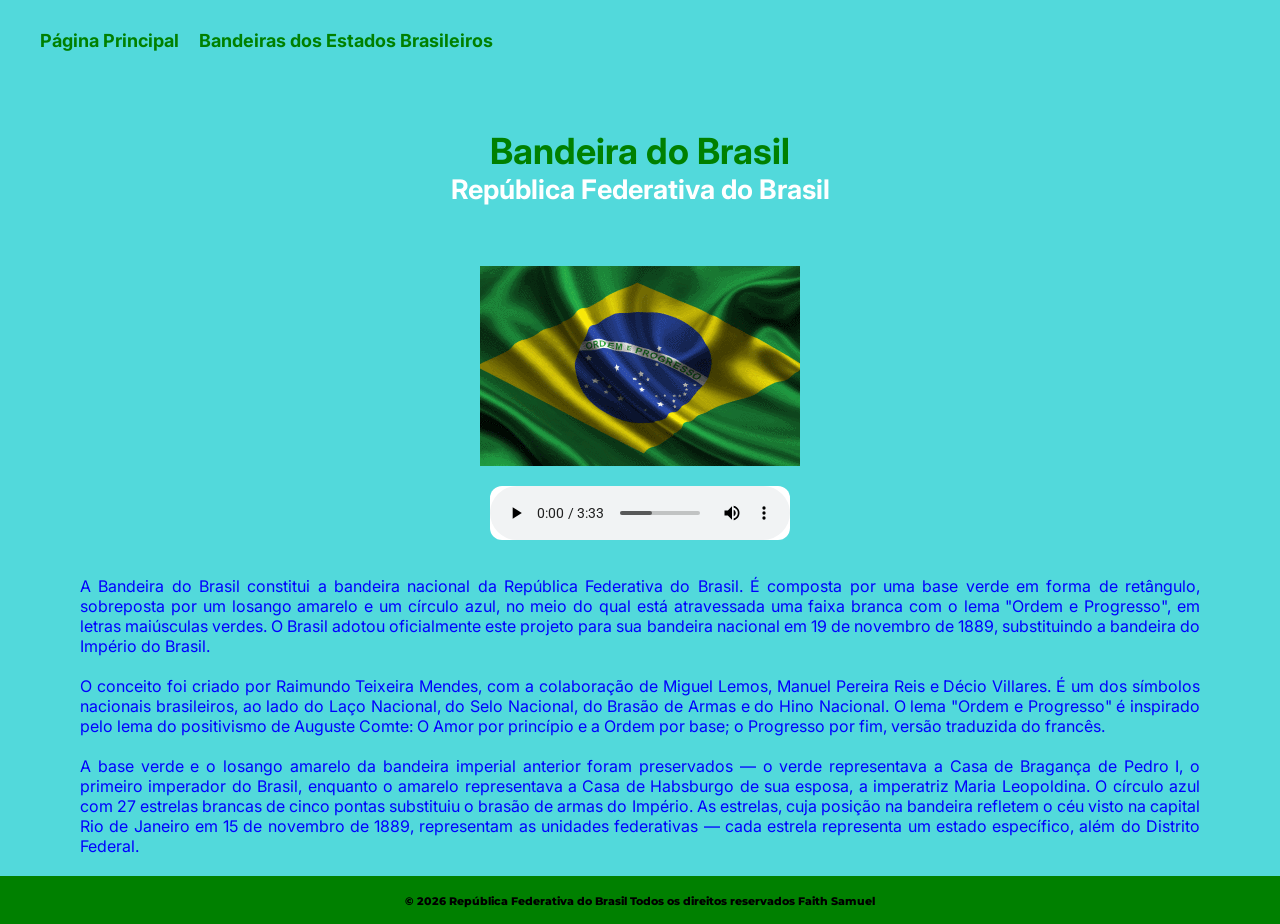
<file: index.html>
<!DOCTYPE html>
<html lang="pt-br">

<head>
    <meta charset="UTF-8">
    <meta name="viewport" content="width=device-width, initial-scale=1.0">
    <title>SIMBOLOS NACIONAIS</title>
    <link rel="stylesheet" href="style.css">
    <style>
     @import url('https://fonts.googleapis.com/css2?family=Inter:ital,opsz,wght@0,14..32,100..900;1,14..32,100..900&family=Montserrat:ital,wght@0,100..900;1,100..900&family=Roboto:ital,wght@0,100..900;1,100..900&display=swap');
</style>
</head>

<body>
    <header>
        <nav>
            <li><a class="bts" href="index.html">Página Principal</a></li>
         <li> <a class="bts" href="bandeiras.html">Bandeiras dos Estados Brasileiros</a></li>
        </nav>
    </header>
    <main>

        <h1 id="bandeira-do-brasil">Bandeira do Brasil</h1>
        <h2 class="sub-titulo">República Federativa do Brasil </h2>

        <nav class="menu-itens">
            <li><img src="img/bandeira-brasil.gif" alt="bandeira-brasil" a do title="BandeirBrasil"></li>

            <li> <audio controls title="Hino Nacional Brasileiro">
            <source src="audio/hino_nacional_brasileiro.mp3" type="audio/mp3">
        </audio></li>
        </nav>

        <p class="texto"> A Bandeira do Brasil constitui a bandeira nacional da República Federativa do Brasil. É composta por uma
            base verde em forma de retângulo, sobreposta por um losango amarelo e um círculo azul, no meio do qual está
            atravessada uma faixa branca com o lema "Ordem e Progresso", em letras maiúsculas verdes. O Brasil adotou
            oficialmente este projeto para sua bandeira nacional em 19 de novembro de 1889, substituindo a bandeira do
            Império do Brasil. <br> <br>

            O conceito foi criado por Raimundo Teixeira Mendes, com a colaboração de Miguel Lemos, Manuel Pereira Reis e
            Décio Villares. É um dos símbolos nacionais brasileiros, ao lado do Laço Nacional, do Selo Nacional, do
            Brasão de Armas e do Hino Nacional. O lema "Ordem e Progresso" é inspirado pelo lema do positivismo de
            Auguste Comte: O Amor por princípio e a Ordem por base; o Progresso por fim, versão traduzida do
            francês. <br> <br>

            A base verde e o losango amarelo da bandeira imperial anterior foram preservados — o verde representava a
            Casa de Bragança de Pedro I, o primeiro imperador do Brasil, enquanto o amarelo representava a Casa de
            Habsburgo de sua esposa, a imperatriz Maria Leopoldina. O círculo azul com 27 estrelas brancas de cinco
            pontas substituiu o brasão de armas do Império. As estrelas, cuja posição na bandeira refletem o céu visto
            na capital Rio de Janeiro em 15 de novembro de 1889, representam as unidades federativas — cada estrela
            representa um estado específico, além do Distrito Federal.<br> <br>

        </p>

    </main>
    <footer>
        <p><small> © 2026 República Federativa do Brasil Todos os direitos reservados Faith Samuel</small></p>
    </footer>
</body>

</html>
</file>
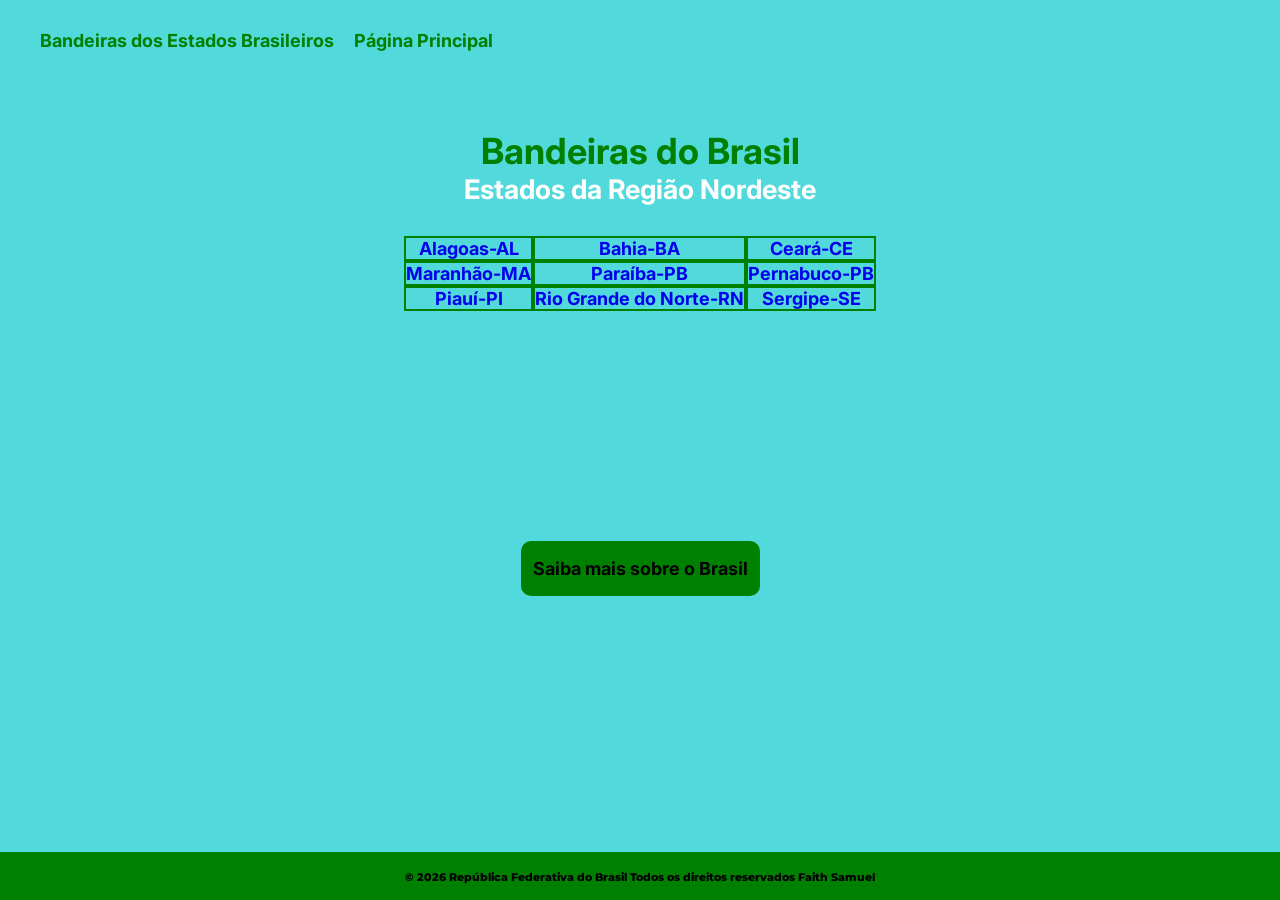
<file: bandeiras.html>
<!DOCTYPE html>
<html lang="pt-br">
<head>
    <meta charset="UTF-8">
    <meta name="viewport" content="width=device-width, initial-scale=1.0">
    <title>Bandeiras do Brasil</title>
    <link rel="stylesheet" href="style.css">
    <style>
    @import url('https://fonts.googleapis.com/css2?family=Inter:ital,opsz,wght@0,14..32,100..900;1,14..32,100..900&family=Montserrat:ital,wght@0,100..900;1,100..900&family=Roboto:ital,wght@0,100..900;1,100..900&display=swap');
     </style> 
</head>
<body>
    <header>
        <nav>
         <li> <a class="bts" href="bandeiras.html">Bandeiras dos Estados Brasileiros</a></li>

          <li><a class="bts" href="index.html">Página Principal</a></li>
        </nav>
    </header>
    <main>
        <h1 id="bandeira-do-brasil">Bandeiras do Brasil</h1>
        <h2 class="sub-titulo">Estados da Região Nordeste</h2>
        <table class="tabela menu-itens">
            <tr>
                <td><a href="https://upload.wikimedia.org/wikipedia/commons/thumb/8/88/Bandeira_de_Alagoas.svg/1280px-Bandeira_de_Alagoas.svg.png">Alagoas-AL</a></td>
                <td><a href="https://todabandeira.com.br/wp-content/uploads/2024/05/bandeira-bahia.jpg">Bahia-BA</a></td>
                <td><a href="https://www.eccobandeiras.com.br/image/cache/catalog/antigas/Ceara-1111x740.jpg">Ceará-CE</a></td>
            </tr>
            <tr> 
                <td><a href="https://upload.wikimedia.org/wikipedia/commons/thumb/4/45/Bandeira_do_Maranh%C3%A3o.svg/1280px-Bandeira_do_Maranh%C3%A3o.svg.png">Maranhão-MA</a></td>
                <td><a href="https://cdn.jornaldaparaiba.com.br/wp-content/uploads/2023/04/bandeira-da-paraiba.jpg?xid=634193">Paraíba-PB</a></td>
                <td><a href="https://encrypted-tbn0.gstatic.com/images?q=tbn:ANd9GcR6uoRqhloO4yq_Q3v0nIT-ooIEjh_NkAaVSw&s">Pernabuco-PB</a></td>
            </tr>
            <tr> 
                <td><a href="https://www.eccobandeiras.com.br/image/cache/catalog/antigas/Piaui-600x315.jpg">Piauí-PI</a></td>
                <td><a href="https://upload.wikimedia.org/wikipedia/commons/thumb/3/30/Bandeira_do_Rio_Grande_do_Norte.svg/1280px-Bandeira_do_Rio_Grande_do_Norte.svg.png">Rio Grande do Norte-RN</a></td>
                <td><a href="https://upload.wikimedia.org/wikipedia/commons/thumb/b/be/Bandeira_de_Sergipe.svg/250px-Bandeira_de_Sergipe.svg.png">Sergipe-SE</a></td>
            </tr>
        </table>
       <div class="mapa">
           <iframe src="https://www.google.com/maps/embed?pb=!1m18!1m12!1m3!1d44103773.5992984!2d-82.7334465800565!3d-18.05469304180118!2m3!1f0!2f0!3f0!3m2!1i1024!2i768!4f13.1!3m3!1m2!1s0x71604fcb37bd619%3A0x7d035aee7f1710c6!2sRegi%C3%A3o%20Nordeste%20do%20Brasil!5e0!3m2!1spt-BR!2sbr!4v1779795812724!5m2!1spt-BR!2sbr" width="60%" height="60%" style="border:0;" allowfullscreen="" loading="lazy" referrerpolicy="no-referrer-when-downgrade"></iframe>

             <a class="bts bts-2" href="https://youtu.be/OHi7bofwEPE?si=m50UHBEDmgKvqmQi">Saiba mais sobre o Brasil</a>
       </div>
        
    </main>
    <footer>
       <p><small> © 2026 República Federativa do Brasil Todos os direitos reservados Faith Samuel</small></p>
    </footer>
</body>
</html>
</file>
<file: style.css>
*{
    margin: 0;
    padding: 0;
    box-sizing: border-box;
}
html, body {
    min-height: 100vh;
}

body{
    display: flex;
    flex-direction: column;
    min-height: 100vh;
    background-color:#52D9DB;
    font-family: "Inter";
    font-size: 18px;
}

main {
   flex: 1;
}

li{
    list-style: none;
}
header{
    top: 0;
    display: flex;
    justify-content: left;
}
 nav{
    padding: 30px;
    display: flex;
    
}
.bts {
    text-decoration: none;
    font-weight: bold;
    color: green;
    padding: 10px;
}
.bts:hover{
    color: #fff;
}

    
#bandeira-do-brasil {
    margin-top: 3rem;
    color: green;
    text-align: center;
}
.sub-titulo {
    color: #fff;
    text-align: center;
    margin-bottom: 30px;
}

.menu-itens {
    display: flex;
    flex-direction: column;
    align-items: center;
    gap: 1rem;
    padding-bottom: 2rem;
}
 .texto {
    font-size: 16px;
    color: blue;
    text-align: justify;
    margin: 0 5rem;
}

audio {
  background-color: white;
  border-radius: 12px;
}


.audio-custom::-webkit-media-controls-panel {
  background-color: white;
}

.audio-custom::-webkit-media-controls-play-button,
.audio-custom::-webkit-media-controls-mute-button {
  filter: brightness(0);
}

   
footer{
        background-color: green;
        color: rgb(0, 0, 0);
        font-family: "Montserrat", sans-serif;
    width: 100%;
    padding: 1rem 0;
    text-align: center;
    font-size: 13px;
    font-weight: 800;
}


/* pagina 2 */

.tabela{
    text-align: center;
    border-spacing: 0;
}
a{
    text-decoration: none;
    font-weight: bold;
}
 td{
    border: 2px solid green;
    
}
.mapa{
    display: flex;
    align-items: center;
    justify-content: center;
    flex-direction: column;
    gap: 3rem;
}
.bts-2{
    padding: 15px 10px;
    border: 2px solid transparent;
    background-color: green;
    color: black;
    border-radius: 10px;
    margin-bottom: 4rem;
}
</file>
